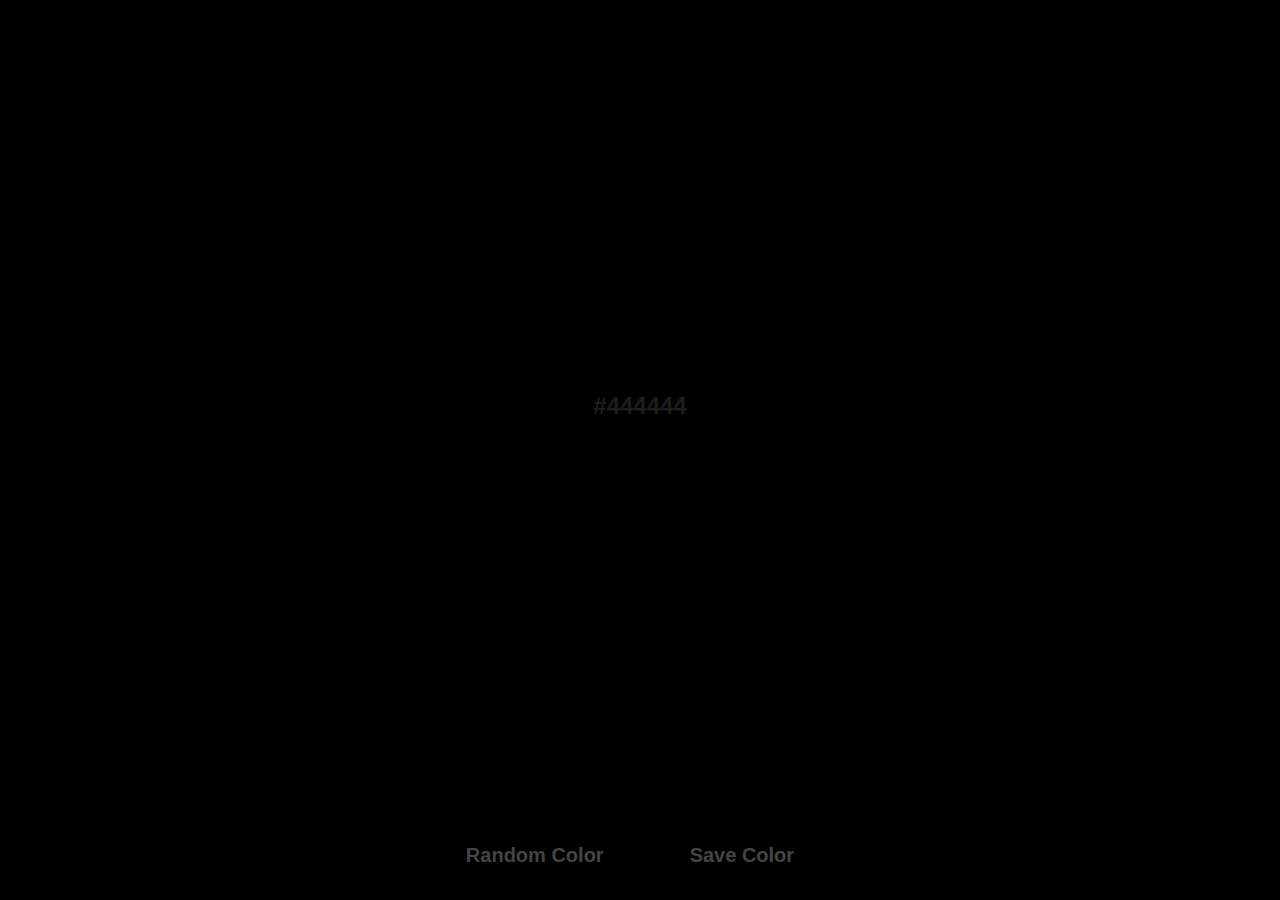
<file: Color Selction/index.html>
<!DOCTYPE html>
<html lang="en">
  <head>
    <meta charset="UTF-8" />
    <meta http-equiv="X-UA-Compatible" content="IE=edge" />
    <meta name="viewport" content="width=device-width, initial-scale=1.0" />
    <title>Document</title>
    <link rel="stylesheet" href="./style.css" />
  </head>
  
  <body>
    <div id="root">
      <div id="generated__color">
        <span class="color_code" id="colorCode">#444444</span>
      </div>
      <div class="controller">
        <button class="generate_random_color" id="generateRandomColor">
          Random Color
        </button>
        <button class="save_random_color" id="saveRandomColor">
          Save Color
        </button>
      </div>
      <div id="saved__color"></div>
    </div>

    <script src="./index.js"></script>
  </body>
</html>
</file>
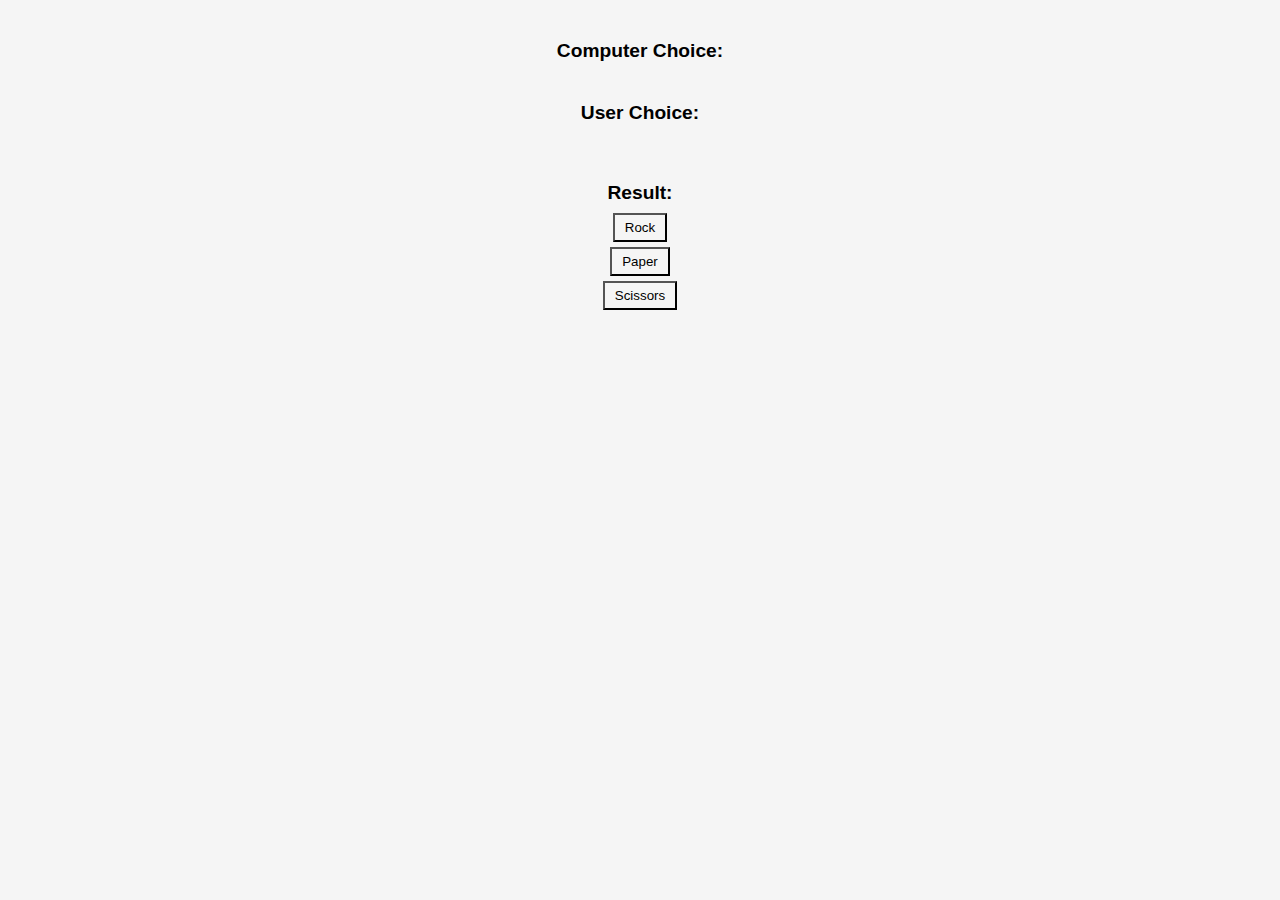
<file: Rock-Paper-Scissors/index.html>
<!DOCTYPE html>
<html lang="en">
<head>
    <meta charset="UTF-8">
    <meta http-equiv="X-UA-Compatible" content="IE=edge">
    <meta name="viewport" content="width=device-width, initial-scale=1.0">
    <title>Rock Paper Scissors</title>
    <link rel="stylesheet" href="./style.css">
</head>
<body>
    <h2>Computer Choice: <span id="computer-choice"></span></h2>
    <h2>User Choice: <span id="user-choice"> </span></h2>
    <h2>Result: <span id="result"> </span></h2>

    <button id="rock">Rock</button>
    <button id="paper">Paper</button>
    <button id="scissors">Scissors</button>


    <script src="./main.js"></script>
</body>
</html>
</file>
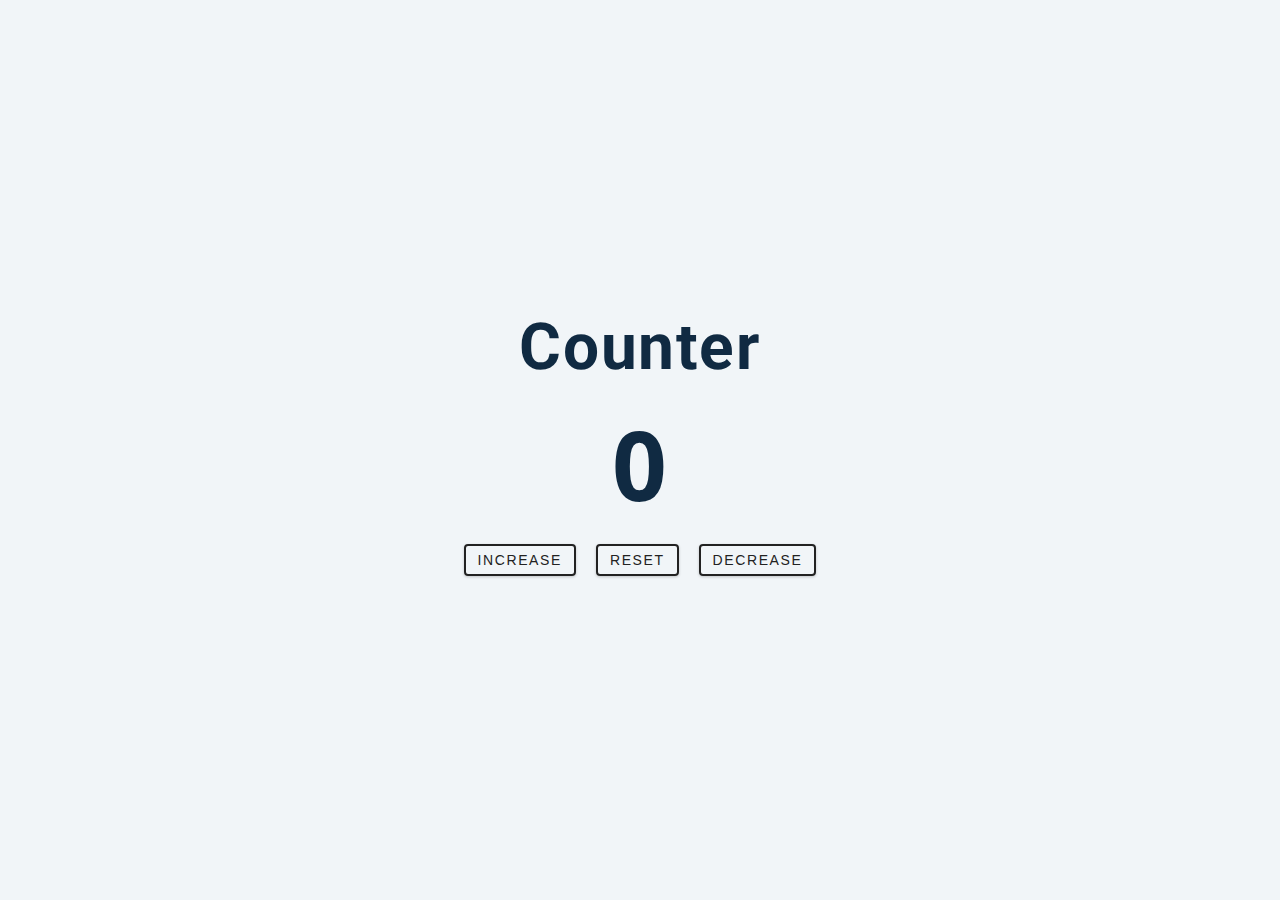
<file: Time Counter/index.html>
<!DOCTYPE html>
<html lang="en">
<head>
    <meta charset="UTF-8">
    <meta http-equiv="X-UA-Compatible" content="IE=edge">
    <meta name="viewport" content="width=device-width, initial-scale=1.0">
    <title>Time Counter</title>
    <link rel="stylesheet" href="./style.css">
</head>
<body>
    <main>
        <div class="container">
            <h1>Counter</h1>
            <span id="value">0</span>
            <div class="button-container">
                <button class="btn increase">Increase</button>
                <button class="btn reset">Reset</button>
                <button class="btn decrease">Decrease</button>
            </div>
        </div>
    </main>
    <script src="./app.js"></script>
</body>
</html>
</file>
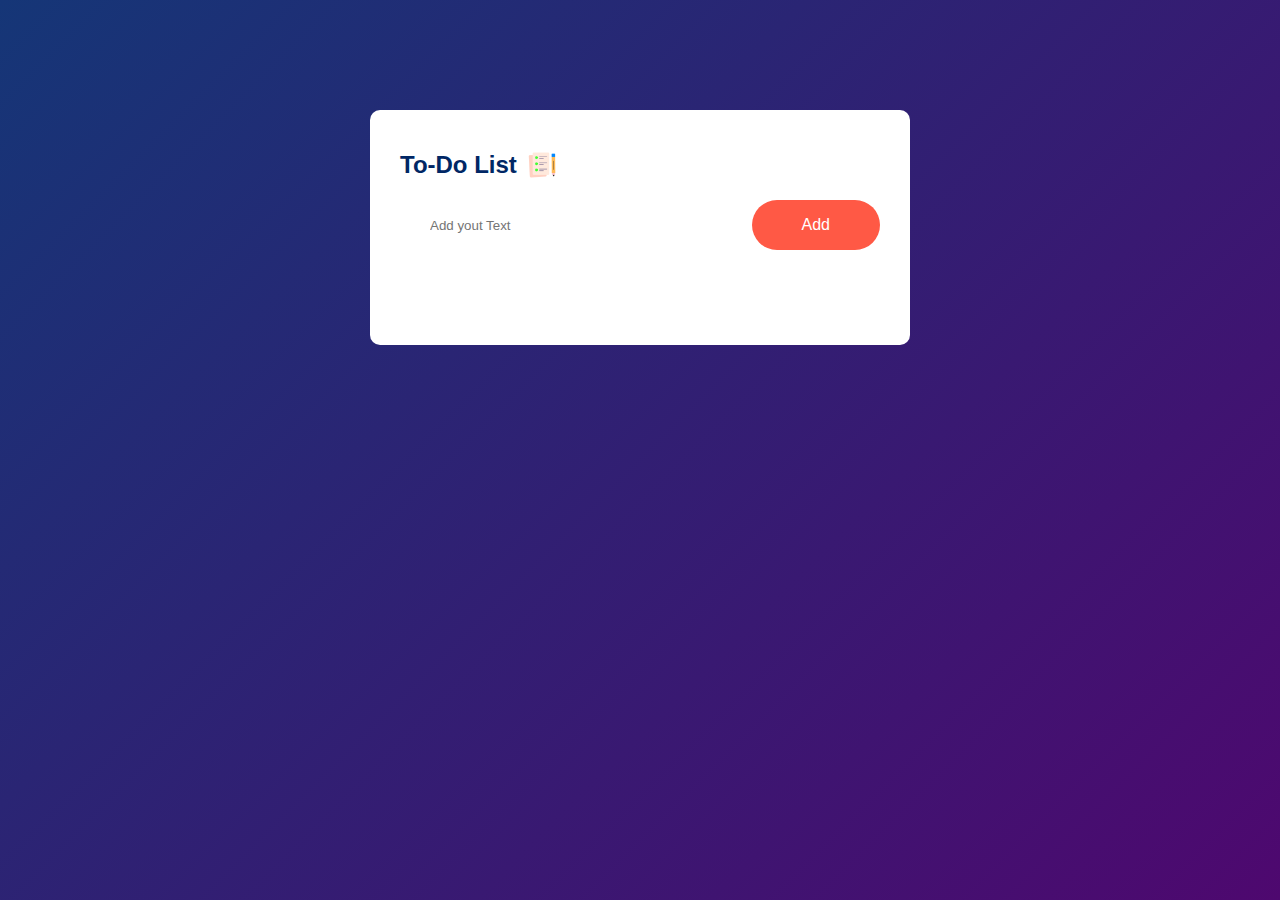
<file: To-Do List/index.html>
<!DOCTYPE html>
<html lang="en">
  <head>
    <meta charset="UTF-8" />
    <meta http-equiv="X-UA-Compatible" content="IE=edge" />
    <meta name="viewport" content="width=device-width, initial-scale=1.0" />
    <title>To-Do List</title>
    <link rel="stylesheet" href="../To-Do List/style.css" />
  </head>
  <body>
    <div class="container">
      <div class="todo-app">
        <h2>To-Do List <img src="./images/icon.png" /></h2>
        <div class="row">
            <input type="text" id="input-box" placeholder="Add yout Text">
            <button onclick="addTask()">Add</button>
        </div>
        <ul id="list-container">
            <!-- <li class="checked">Task-1</li>
            <li>Task-2</li>
            <li>Task-3</li>
            <li>Task-4</li> -->
        </ul>
      </div>
      
    </div>

    <script src="../To-Do List/main.js"></script>
  </body>
</html>
</file>
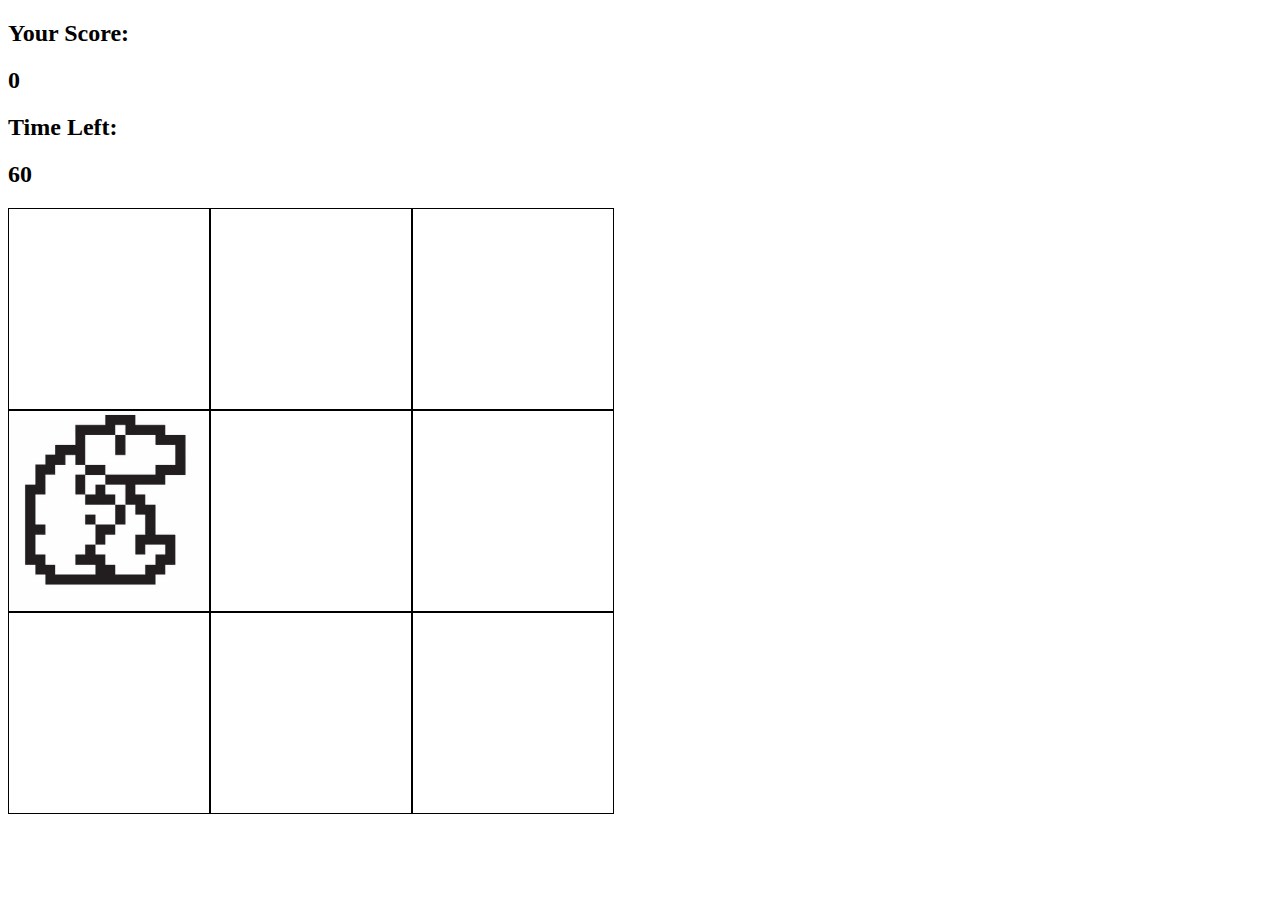
<file: Whac-A-mole/index.html>
<!DOCTYPE html>
<html lang="en">
<head>
    <meta charset="UTF-8">
    <meta http-equiv="X-UA-Compatible" content="IE=edge">
    <meta name="viewport" content="width=device-width, initial-scale=1.0">
    <title>Whac-a-mole</title>
    <link rel="stylesheet" href="./style.css">
</head>
<body>
    <h2>Your Score:</h2>
    <h2 id="score">0</h2>

    <h2>Time Left:</h2>
    <h2 id="time-left">60</h2>

    <div class="grid">
        <div class="square" id="1"></div>
        <div class="square" id="2"></div>
        <div class="square" id="3"></div>
        <div class="square" id="4"></div>
        <div class="square" id="5"></div>
        <div class="square" id="6"></div>
        <div class="square" id="7"></div>
        <div class="square" id="8"></div>
        <div class="square" id="9"></div>

    </div>

    <script src="./app.js"></script>
</body>
</html>
</file>
<file: Color Selction/style.css>
body {
  font-family: Arial, sans-serif;
  background-color:black;
  margin: 0;
  padding: 0;
}

#root {
  display: flex;
  flex-direction: column;
  align-items: center;
  justify-content: center;
  height: 100vh;
}

#generated__color {
  display: flex;
  align-items: center;
  justify-content: center;
  background-color: inherit;
  border: 5px solid black;
  margin: auto;
  width: 200px;
  height: 200px;
}

.color_code {
  color: #1c1d18;
  font-size: 24px;
  font-weight: bold;
  padding: 10px;
  border: 2px solid black;
}

.controller {
  display: flex;
  margin-top: 20px;
}

button {
  background-color:inherit;
  border: 3px solid black ;
  border-radius: 10px;
  color: #444444;
  cursor: pointer;
  font-size: 20px;
  font-weight: bold;
  margin-right: 30px;
  margin-left: 10px;
  padding: 10px 20px;
}

button:hover {
  background-color: black;
  color: lightcoral;
}

#saved__color {
  margin-top: 20px;
  display: flex;
  flex-wrap: wrap;
  justify-content: center;
}

.saved_color {
  background-color: #ffffff;
  border: 1px solid #444444;
  margin: 10px;
  width: 50px;
  height: 50px;
}
</file>
<file: Rock-Paper-Scissors/style.css>
*{
    margin: 0;
  padding: 0;
  font-family: sans-serif;
  box-sizing: border-box;
  background-color: whitesmoke;
}

/* Center the buttons */
button {
  display: block;
  margin: 5px auto;
  padding: 5px 10px;
}

/* Style the result message */
#result {
  font-size: 2em;
  font-weight: bold;
  margin-top: 20px;
  text-align: center;
}

/* Style the choice headings */
h2 {
  font-size: 1.2em;
  margin-top: 40px;
  text-align: center;
}

/* Style the choice spans */
span {
  font-weight: bold;
}

/* Style the computer choice */
#computer-choice {
  color: red;
}

/* Style the user choice */
#user-choice {
  color: blue;
}

/* Adjust layout for smaller screens */
@media screen and (max-width: 480px) {
  /* Center the headings */
  h2 {
    text-align: center;
  }

  /* Make the buttons full width */
  button {
    width: 100%;
  }
}
</file>
<file: Time Counter/style.css>
/*
=============== 
Fonts
===============
*/
@import url("https://fonts.googleapis.com/css?family=Open+Sans|Roboto:400,700&display=swap");

/*
=============== 
Variables
===============
*/

:root {
  /* dark shades of primary color*/
  --clr-primary-1: hsl(205, 86%, 17%);
  --clr-primary-2: hsl(205, 77%, 27%);
  --clr-primary-3: hsl(205, 72%, 37%);
  --clr-primary-4: hsl(205, 63%, 48%);
  /* primary/main color */
  --clr-primary-5: hsl(205, 78%, 60%);
  /* lighter shades of primary color */
  --clr-primary-6: hsl(205, 89%, 70%);
  --clr-primary-7: hsl(205, 90%, 76%);
  --clr-primary-8: hsl(205, 86%, 81%);
  --clr-primary-9: hsl(205, 90%, 88%);
  --clr-primary-10: hsl(205, 100%, 96%);
  /* darkest grey - used for headings */
  --clr-grey-1: hsl(209, 61%, 16%);
  --clr-grey-2: hsl(211, 39%, 23%);
  --clr-grey-3: hsl(209, 34%, 30%);
  --clr-grey-4: hsl(209, 28%, 39%);
  /* grey used for paragraphs */
  --clr-grey-5: hsl(210, 22%, 49%);
  --clr-grey-6: hsl(209, 23%, 60%);
  --clr-grey-7: hsl(211, 27%, 70%);
  --clr-grey-8: hsl(210, 31%, 80%);
  --clr-grey-9: hsl(212, 33%, 89%);
  --clr-grey-10: hsl(210, 36%, 96%);
  --clr-white: #fff;
  --clr-red-dark: hsl(360, 67%, 44%);
  --clr-red-light: hsl(360, 71%, 66%);
  --clr-green-dark: hsl(125, 67%, 44%);
  --clr-green-light: hsl(125, 71%, 66%);
  --clr-black: #222;
  --ff-primary: "Roboto", sans-serif;
  --ff-secondary: "Open Sans", sans-serif;
  --transition: all 0.3s linear;
  --spacing: 0.1rem;
  --radius: 0.25rem;
  --light-shadow: 0 5px 15px rgba(0, 0, 0, 0.1);
  --dark-shadow: 0 5px 15px rgba(0, 0, 0, 0.2);
  --max-width: 1170px;
  --fixed-width: 620px;
}
/*
=============== 
Global Styles
===============
*/

*,
::after,
::before {
  margin: 0;
  padding: 0;
  box-sizing: border-box;
}
body {
  font-family: var(--ff-secondary);
  background: var(--clr-grey-10);
  color: var(--clr-grey-1);
  line-height: 1.5;
  font-size: 0.875rem;
}
ul {
  list-style-type: none;
}
a {
  text-decoration: none;
}
h1,
h2,
h3,
h4 {
  letter-spacing: var(--spacing);
  text-transform: capitalize;
  line-height: 1.25;
  margin-bottom: 0.75rem;
  font-family: var(--ff-primary);
}
h1 {
  font-size: 3rem;
}
h2 {
  font-size: 2rem;
}
h3 {
  font-size: 1.25rem;
}
h4 {
  font-size: 0.875rem;
}
p {
  margin-bottom: 1.25rem;
  color: var(--clr-grey-5);
}
@media screen and (min-width: 800px) {
  h1 {
    font-size: 4rem;
  }
  h2 {
    font-size: 2.5rem;
  }
  h3 {
    font-size: 1.75rem;
  }
  h4 {
    font-size: 1rem;
  }
  body {
    font-size: 1rem;
  }
  h1,
  h2,
  h3,
  h4 {
    line-height: 1;
  }
}
/*  global classes */

/* section */
.section {
  padding: 5rem 0;
}

.section-center {
  width: 90vw;
  margin: 0 auto;
  max-width: 1170px;
}
@media screen and (min-width: 992px) {
  .section-center {
    width: 95vw;
  }
}
main {
  min-height: 100vh;
  display: grid;
  place-items: center;
}

/*
=============== 
Counter
===============
*/

main {
  min-height: 100vh;
  display: grid;
  place-items: center;
}
.container {
  text-align: center;
}
#value {
  font-size: 6rem;
  font-weight: bold;
}
.btn {
  text-transform: uppercase;
  background: transparent;
  color: var(--clr-black);
  padding: 0.375rem 0.75rem;
  letter-spacing: var(--spacing);
  display: inline-block;
  transition: var(--transition);
  font-size: 0.875rem;
  border: 2px solid var(--clr-black);
  cursor: pointer;
  box-shadow: 0 1px 3px rgba(0, 0, 0, 0.2);
  border-radius: var(--radius);
  margin: 0.5rem;
}
.btn:hover {
  color: var(--clr-white);
  background: var(--clr-black);
}
</file>
<file: To-Do List/style.css>
* {
  margin: 0;
  padding: 0;
  font-family: sans-serif;
  box-sizing: border-box;
}

.container {
  width: 100%;
  min-height: 100vh;
  background: linear-gradient(135deg, #153677, #4e086f);
  padding: 10px;
}

.todo-app {
  width: 100%;
  max-width: 540px;
  background-color: #fff;
  margin: 100px auto 20px;
  padding: 40px 30px 70px;
  border-radius: 10px;
}

.todo-app h2 {
  color: #002765;
  display: flex;
  align-items: center;
  margin-bottom: 20px;
}

.todo-app h2 img {
  width: 30px;
  margin-left: 10px;
}

.row {
  display: flex;
  align-items: center;
  justify-content: space-between;
  border-radius: 30px;
  padding-left: 20px;
  margin-bottom: 25px;
}

input {
  flex: 1;
  border: none;
  outline: none;
  background-color: transparent;
  padding: 10px;
  font-weight: 14px;
}

button {
  border: none;
  outline: none;
  padding: 16px 50px;
  background: #ff5945;
  color: #fff;
  font-size: 16px;
  cursor: pointer;
  border-radius: 40px;
}

ul li {
  list-style: none;
  font-size: 17px;
  padding: 12px 8px 12px 50px;
  user-select: none;
  cursor: pointer;
  position: relative;
}
ul li::before {
  content: "";
  position: absolute;
  height: 28px;
  width: 28px;
  border-radius: 50%;
  background-image: url(./images/unchecked.png);
  background-size: cover;
  background-position: center;
  top: 12px;
  left: 8px;
}

ul li.checked{
    color: #555;
    text-decoration: line-through;  
}

ul li.checked::before{
    background-image: url(./images/checked.png);
}

ul li span{
    position: absolute;
    right: 0;
    top: 5px;
    width: 40px;
    height: 40px;
    font-size:22px;
    color: #555;
    line-height: 40px;
    text-align: center;
    border-radius:50%;
}

ul li span:hover{
    background:#edeef0 ;
}
</file>
<file: Whac-A-mole/style.css>
.grid {
	width: 606px;
	height: 606px;
	display: flex;
	flex-wrap: wrap;
    justify-content: center;
    align-content: center;
}

.square {
	height: 200px;
	width: 200px;
	border: solid black 1px;
}

.mole {
	background-image: url("mole.jpg");
	background-size: cover;
}
</file>
